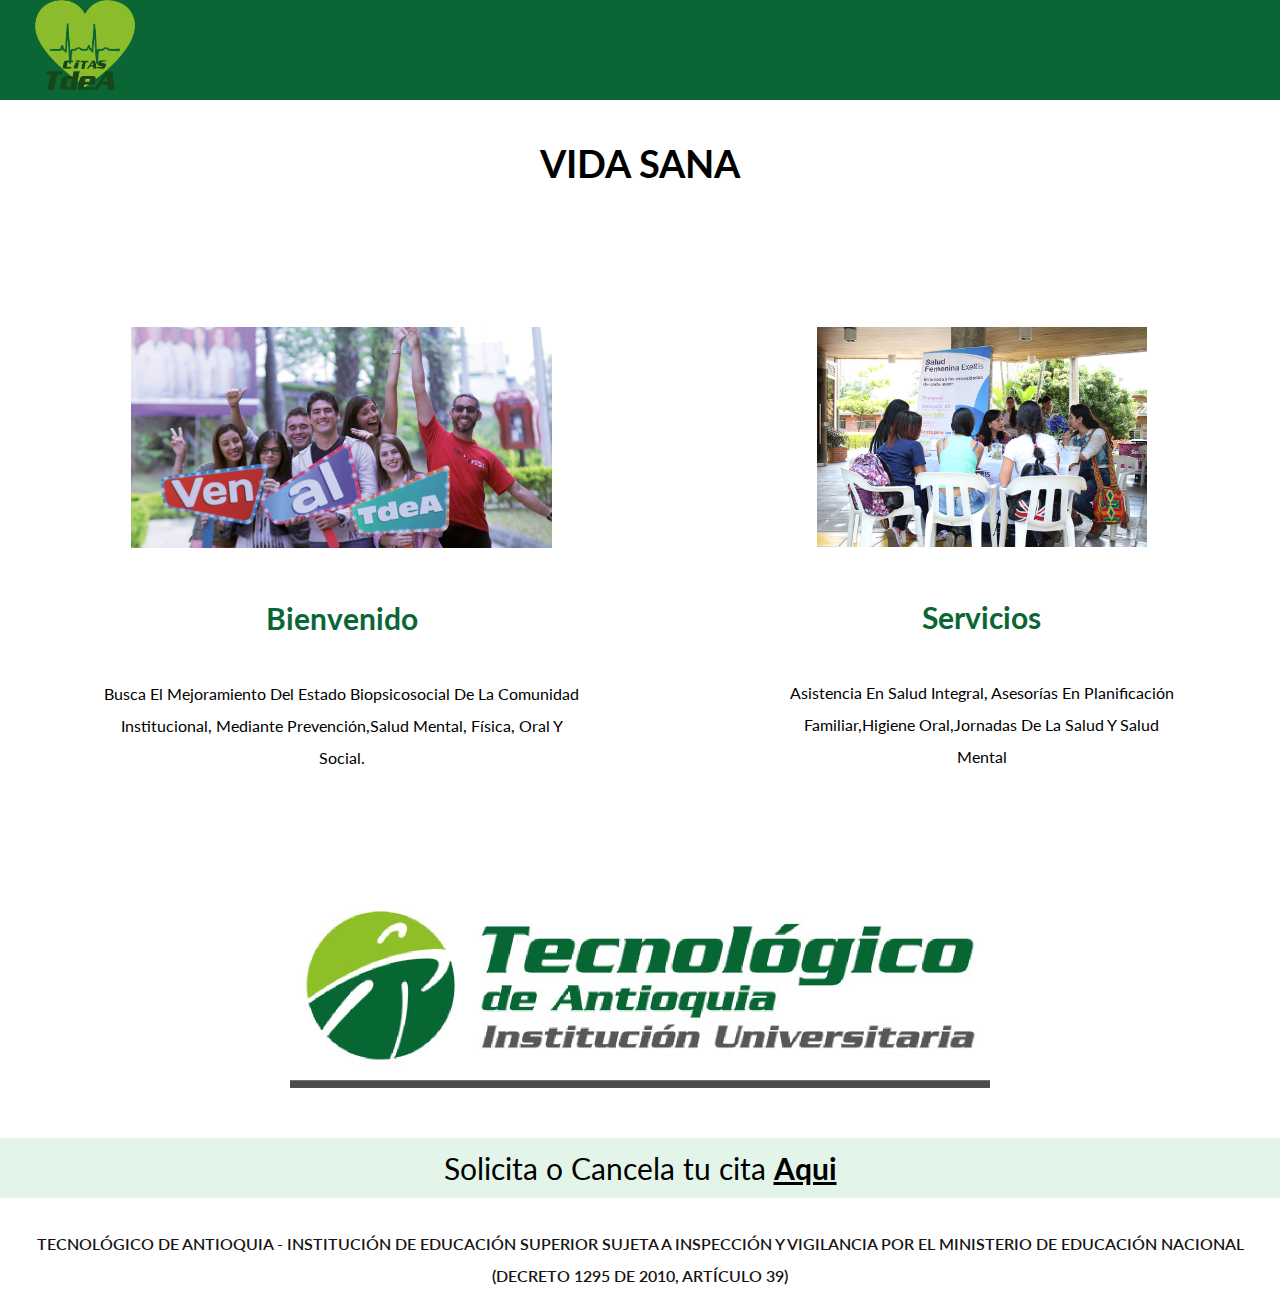
<file: index.html>
<!DOCTYPE html>
<html lang="en">
  <head>
    <meta charset="UTF-8" />
    <meta name="viewport" content="width=device-width, initial-scale=1.0" />
    <link
      href="https://fonts.googleapis.com/css?family=Lato:300,700,900&display=swap"
      rel="stylesheet"
    />
    <link rel="stylesheet" href="css/normalize.css" />
    <link rel="shortcut icon" href="img/logo.png">
    <link rel="stylesheet" href="css/style.css" />

    <title>Citas TdeA</title>
  </head>

  <body>
    <header class="encabezado">
      <div class="contenido-encabezado">
        <a class="logo" href="index.html"
          ><img src="img/logo.png" alt="logo" width="100rem" height="90rem"
        /></a>
        <nav class="navegacion">
          
        </nav>
      </div>
    </header>

    <section class="items seccion">
      <h1 class="centrar-texto">Vida Sana</h1>
      <div class="items-info">
        <div class="item">
          <img
            src="img/ven-al-tdea.jpg"
            alt="Bienvenido"
            width="421px"
            heigth="421px"
          />
          <h3>Bienvenido</h3>
          <p>
            Busca el mejoramiento del estado biopsicosocial de la comunidad
            institucional, mediante prevención,salud mental, física, oral y
            social.
          </p>
        </div>
        <div class="item">
          <img
            src="img/servicios.jpg"
            alt="servicios"
            width="330px"
            heigth="421px"
          />
          <h3>servicios</h3>
          <p>
            Asistencia en Salud Integral, asesorías en planificación
            Familiar,higiene oral,jornadas de la salud y salud Mental
          </p>
        </div>
      </div>
    </section>

    <section class="contenedor-conctactanos">
      <div class="contenido-conctactanos">
        <div class="item-conctactanos">
          <img class="item-conctactanos" src="img/llamanos.png" alt="llamanos">
        
        <div class="conctactanos-text">
          <h2 ><a href="formularioconctactanos.html">Conctáctanos</a>
        </div>
        </div>
      </div>

    </section>

    <section class="solicit-cita-aqui">
      <a href="solicitacancela.html"
        >Solicita o Cancela tu cita <b> <u>Aqui</u> </b>
      </a>
    </section>

    <footer>
      <div class="footer-reseña">
        <div class="icontec">

        </div>
        <p class="contenido-reseña">
          TECNOLÓGICO DE ANTIOQUIA - INSTITUCIÓN DE EDUCACIÓN SUPERIOR SUJETA A
          INSPECCIÓN Y VIGILANCIA POR EL MINISTERIO DE EDUCACIÓN NACIONAL <br />
          (DECRETO 1295 DE 2010, ARTÍCULO 39)
        </p>
      </div>
    </footer>
  </body>
</html>
</file>
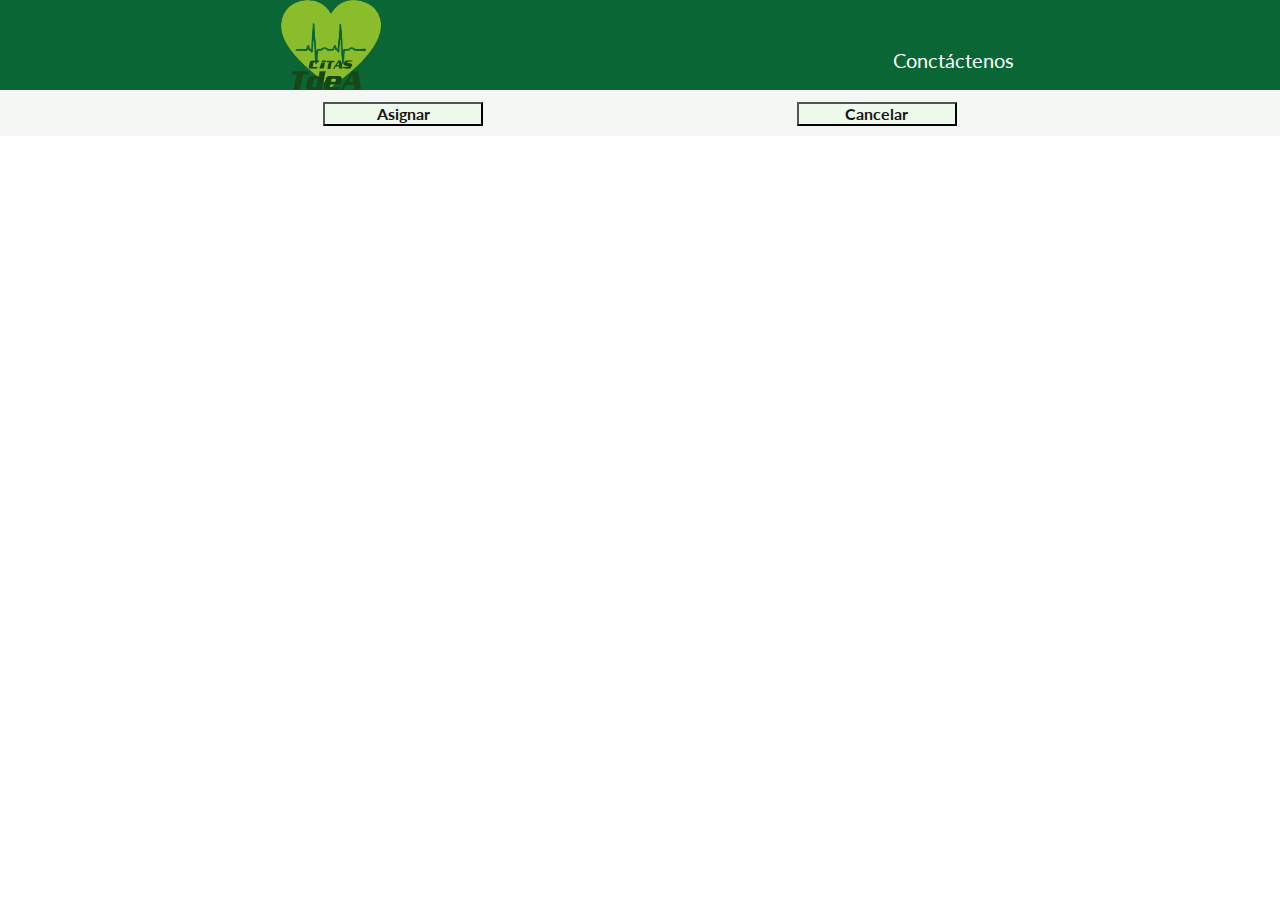
<file: asignarcita.html>
<!DOCTYPE html>
<html lang="en">
    <head>
        <meta charset="UTF-8" />
        <meta name="viewport" content="width=device-width, initial-scale=1.0" />
        
        <link
          href="https://fonts.googleapis.com/css?family=Lato:300,700,900&display=swap"
          rel="stylesheet"
        />
        <link rel="stylesheet" href="https://stackpath.bootstrapcdn.com/bootstrap/4.4.1/css/bootstrap.min.css" integrity="sha384-Vkoo8x4CGsO3+Hhxv8T/Q5PaXtkKtu6ug5TOeNV6gBiFeWPGFN9MuhOf23Q9Ifjh" crossorigin="anonymous">
        <link rel="stylesheet" href="css/normalize.css" />
        <link rel="shortcut icon" href="img/logo.png" />
        <link rel="stylesheet" href="css/style.css" />
        <title>Asigna-Cancela</title>
      </head>
<body>
    <div class="contenedor-pagina">
        <header class="encabezado">
          <div style="justify-content: space-around;" class="contenido-encabezado">
            <a  href="index.html"
              ><img class="logo" src="img/logo.png" alt="logo" width="100rem" height="90rem"
            /></a>
            <nav class="navegacion">
              <a href="Conctáctanos"></a>
              <nav class="navegacion">
                <a href="formularioconctactanos.html">Conctáctenos</a>
              </nav>
          </div>
        </header>

     
           
        <section class="opciones-asignar-cancela">
         <div class="contenido-selecciona">
        <nav class="Selecciona">
            <button  class="Estilos-opciones" id="Asignar"  type="button" >Asignar</button>
            <button  class="Estilos-opciones" id="Cancelar"  type="button" >Cancelar</button>
        </nav>
    </div>
    </section>


    <div class="Contenido-asignar ocultar">
    <form class="Tipo-cita" action="#">
            <label for="Tipo-cita">Servicio:</label>
            <select name="Tipo.cita" id="Tipo-cita">
                <option id="Seleccionarc"  value="Selecionar">******Selecionar******</option>
                <option id="Medicina" value="Medicina General">Consulta Medicina General</option>
                <option id="Odontologica" value="Odontologica">Consulta Odontologica</option>
                <option id="Psicologica" value="Psicologica">Consulta Psicologica</option>
            </select><br>
            <label for="Profesional">Profesional:</label>
            <select name="Profesional" id="Profesional">
              <option id="Seleccionar"  value="Selecionar">******Selecionar******</option>
              <option id=Nombre1 value="Nombre1">Maria stella Gomez Osorio</option>
              <option id="Nombre2" value="Nombre2">Olga Cecilia Suarez</option>
              <option id="Nombre3" value="Nombre3">Estefania Henao Velasquez</option>
          </select><br>
            <button id="Disponibilidad" type="button">Consultar Disponibilidad de Citas</button>
       
    </form>

     <!--VENTANA POPUP--->
     <div id="contenedor_citas_disponibles" class="contenedor-citas-disponibles">
      <table class="table table-striped">
        <thead>
          <tr>
            <th scope="col">Hora (FORMATO 24 HORAS)</th>
            <th scope="col">FECHA</th>
          </tr>
        </thead>
        <tbody>
          <tr>
            <th scope="row">8:00</th>
            <td>10/03/2020 <button type="button">Asignar</button></td>
          </tr>
          <tr>
            <th scope="row">10:00</th>
            <td>10/03/2020 <button type="button">Asignar</button></td>
          </tr>
          <tr>
            <th scope="row">14:00</th>
            <td>10/03/2020 <button type="button">Asignar</button></td>
          </tr>
          <tr>
            <th scope="row">18:00</th>
            <td>20/03/2020 <button type="button">Asignar</button></td>
          </tr>
         
        </tbody>
      </table>
     </div>
    </div>
 

    <div class="Contenido-cancelar ocultar">
      
      <h1>esta seccion es para canca</h1>

    </div>
  





     <script src="https://code.jquery.com/jquery-3.3.1.js"></script>
     <script src="./scripts/Aaignarcancelar.js"></script>

</body>
</html>
</file>
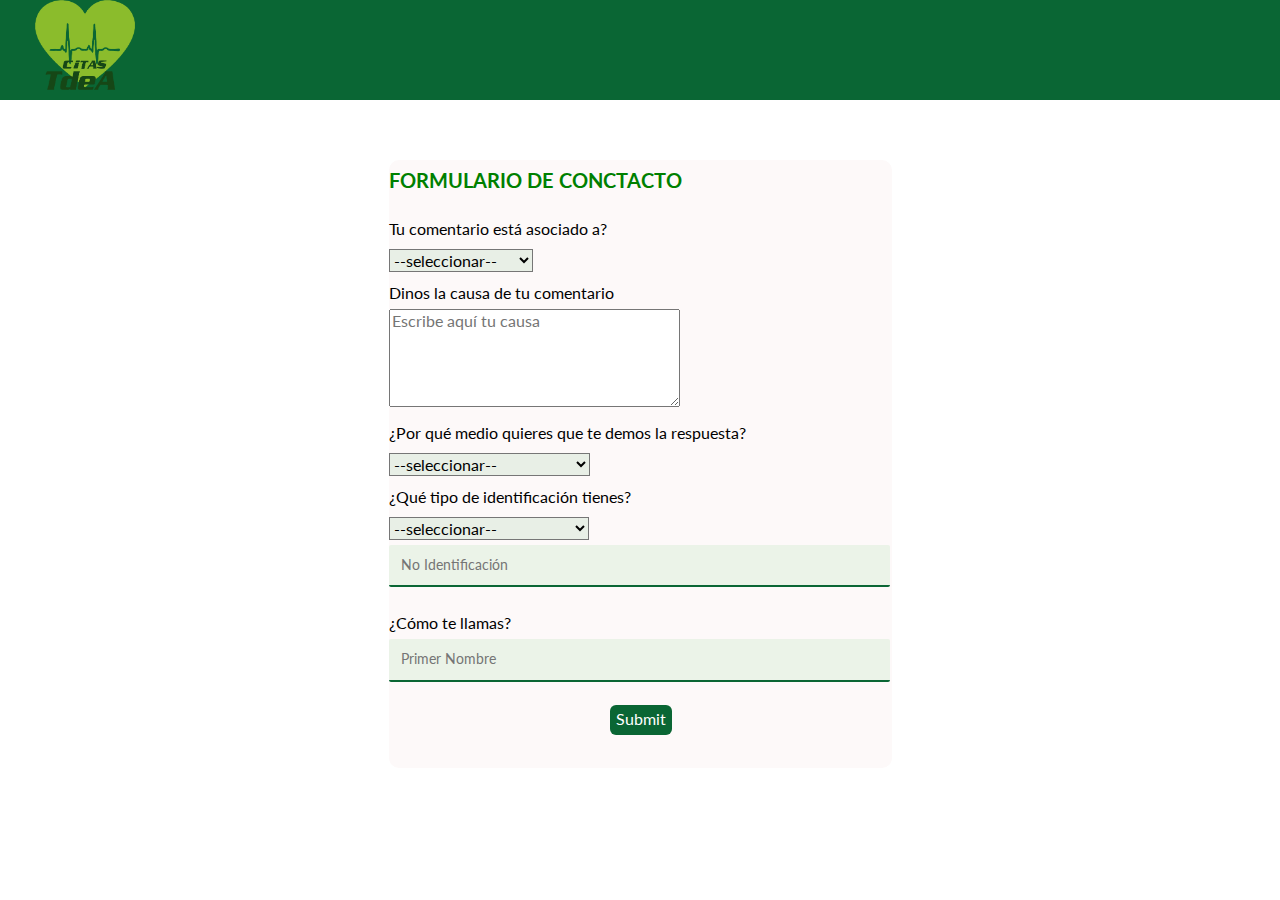
<file: formularioconctactanos.html>
<!DOCTYPE html>
<html lang="en">
  <head>
    <meta charset="UTF-8" />
    <meta name="viewport" content="width=device-width, initial-scale=1.0" />
    <link
      href="https://fonts.googleapis.com/css?family=Lato:300,700,900&display=swap"
      rel="stylesheet"
    />
    <link rel="stylesheet" href="css/normalize.css" />
    <link rel="shortcut icon" href="img/logo.png" />
    <link rel="stylesheet" href="css/style.css" />
    <title>Formulario conctactanos</title>
  </head>
  <body>
    <header class="encabezado">
      <div  class="contenido-encabezado">
        <a href="index.html"
          ><img src="img/logo.png" alt="logo" width="100rem" height="90rem"
        /></a>
        <nav class="navegacion">
          
        </nav>
      </div>
    </header>

    <div class="contenedorf">
      <form action="#" class="form">
        <div class="form-header">
          <h1 class="form-tittlef">Formulario de Conctacto</h1>
        </div>
        <label class="form-labelf" for="asociacion"
          >Tu comentario está asociado a?</label
        >

        <select
          class="form-select"
          name="asociaciones"
          id="asociaciones"
          required
        >
          <option value="--seleccionar--" selected>--seleccionar--</option>
          <option value="FELICITACIONES">FELICITACIONES</option>
          <option value="PETICION">PETICION</option>
          <option value="QUEJA">QUEJA</option>
          <option value="SUGERENCIA">SUGERENCIA</option>
        </select>
        <label class="form-labelf" for="causa"
          >Dinos la causa de tu comentario</label
        >
        <textarea
          name="causa"
          id="causa"
          placeholder="Escribe aquí tu causa"
          maxlength="150"
          cols="30"
          rows="5"
          required
        ></textarea>
        <label class="form-labelf" for="medio" required
          >¿Por qué medio quieres que te demos la respuesta?</label
        >
        <select class="form-select" name="medio" id="medio" required>
          <option value="--seleccionar--">--seleccionar--</option>
          <option value="CORREO ELECTRONICO">CORREO ELECTRONICO</option>
          <option value="LLAMADA TELEFONICA">LLAMADA TELEFONICA</option></select
        >
        <label class="form-labelf" for="identificacion" required
          >¿Qué tipo de identificación tienes?</label
        >
        <select
          class="form-select"
          name="identificacion"
          id="identidicacion"
          required
        >
          <option value="--seleccionar--">--seleccionar--</option>
          <option value="CEDULA">CEDULA</option>
          <option value="TARJETA DE IDENTIDAD">TARJETA DE IDENTIDAD</option>
          <option value="PASAPORTE">PASAPORTE</option>
        </select>
        <input
          class="form-inputf"
          type="text"
          required
          placeholder="No Identificación"
        />
        <label class="form-labelf" for="nombre" required
          >¿Cómo te llamas?</label
        >
        <input
          class="form-inputf"
          type="text"
          required
          placeholder="Primer Nombre"
        />
        <input class="form-submitf" type="submit" id="Enviar" />
      </form>
    </div>

    <footer>
      <div class="footer-reseña">
        <div class="icontec">
        </div>
       
      </div>
    </footer>
  </body>
</html>
</file>
<file: css/style.css>
html {
  font-size: 62.5%;
  width: 100%;
  margin: 0;
  padding: 0;
}

body {
  font-family: "Lato", sans-serif;
  font-size: 1.6rem;
  line-height: 2;
}

/*global*/

h1 {
  font-size: 3.8rem;
  text-transform: uppercase;
}

h2 {
  font-size: 3.4rem;
}

h3 {
  font-size: 3rem;
}

.encabezado {
  background-color: #0a6634;
}

.contenido-encabezado {
  display: flex;
  justify-content: start;
  margin-left: 35px;
 
}



.navegacion a {
  color: white;
  text-decoration: none;
  font-size: 2rem; /*18px*/
  margin: 2rem;
}

.navegacion a:hover {
  color: #043a14;
}

.centrar-texto {
  margin: 20px, 0px, 2px;
  text-align: center;
}

.items-info {
  display: flex;
  justify-content: space-between;
}

.item {
  text-align: center;
  margin: 10rem;
  text-transform: capitalize;
}

.item h3 {
  color: #0a6634;
}

.contenedor {
  height: 100%;
}

.contenedor-conctactanos {
  width: 100%;
}

.contenido-conctactanos {
  display: flex;
  justify-content: center;
}

.item-conctactanos {
  position: relative; /*TIENE RELACION CON CONCTACTANOS-TEXT*/
  overflow: hidden; /*ESCONDER CONCTACTANOS-TEXT*/
}

.conctactanos-text {
  position: absolute; /*TIENE QUE VER CON ITEM-CONCTACTANOS*/
  bottom: 0;
  padding: 2rem;
  width: 100%;
  background: rgba(0, 0, 0, 0.7);
  text-align: center;
  transform: translateY(95%); /*MOVER VERTICAL*/
  transition: all 0.5s ease-out; /*DINAMICO,SUBE EL TEXTO*/
}

.conctactanos-text a {
  color: white;
  text-decoration: none;
  font-size: 3.4rem;
}

.item-conctactanos :hover.conctactanos-text {
  transform: translateY(
    0%
  ); /*DA MOVIMIENTO A CONCTACTANOS-TEXT CON RELACION A ITEM-CONCTACTANOS*/
}

.img-wallpaper {
  width: 100%;
  height: 60vh;
  margin: 1rem 0;
  display: block;
}

.solicit-cita-aqui {
  background-color: #e3f4e8;
  height: 100%;
  text-align: center;
  font-size: 3rem;
  margin-top: 5rem;
}

.solicit-cita-aqui a {
  color: black;
  text-decoration: none;
  margin-bottom: 3rem;
}

.contenedor-pagina {
  height: 100vh;
}

.footer-reseña {
  width: 100%;
  margin-top: 3rem;
  color: #171414;
  text-align: center;
}

.contenido-reseña {
  margin-top: 0rem;
  margin-bottom: 0rem;
  font-weight: 550;
}

/*FORMULARIO SOLICITACANCELA*/

.contenedor {
  font-weight: normal;
  font-family: "Lato", sans-serif;
}

.form-tittle {
  color: white;
}

.form-tittlef {
  color: green;
  font-size: 2rem;
}

.form-tittle span {
  color: #e2eec7;
}

.contenedor form {
  background: rgba(0, 0, 0, 0.6);
  width: 90%;
  max-width: 503px;
  margin: auto;
  padding: 5px, 35px;
  margin-top: 30px;
  padding-bottom: 30px;
  border-radius: 3px;
  margin-top: 6rem;
}

.contenedorf form {
  background: #FDF9F9;
  width: 90%;
  max-width: 503px;
  margin: auto;
  padding: 5px, 35px;
  margin-top: 30px;
  padding-bottom: 30px;
  border-radius: 10px;
  margin-top: 6rem;
  margin-bottom: 3rem;
}

.form-label {
  display: block; /*uno abajo del otro*/
  color: white;
  font-size: 16px;
  font-family: "Lato", sans-serif;
  position: relative;
}

.form-labelf {
  display: block; /*uno abajo del otro*/
  color: black;
  font-size: 16px;
  font-family: "Lato", sans-serif;
  position: relative;
}

.form-input {
  background: rgba(0, 0, 0, 0.7);
  border: none;
  outline: none;
  border-bottom: 2px solid #0a6634;
  width: 95%;
  padding: 12px;
  margin-bottom: 20px;
  border-radius: 2px;
  font-size: 14px;
  color: #fff;
  font-family: "Lato", sans-serif;
}

.form-inputf {
  background: rgba(165, 218, 165, 0.2);
  border: none;
  outline: none;
  border-bottom: 2px solid #0a6634;
  width: 95%;
  padding: 12px;
  margin-bottom: 20px;
  border-radius: 2px;
  font-size: 14px;
  color: #fff;
  font-family: "Lato", sans-serif;
}

.form-select {
  background: #e8efe6;
}

.form-submit {
  background: #0a6634;
  border: none;
  outline: none;
  height: 3rem;
  margin: 3px;
  border-radius: 3px;
  padding: 15px, 0;
  color: white;
  cursor: pointer;
}

.form-submitf {
  background: #0a6634;
  border: none;
  outline: none;
  height: 3rem;
  margin: 3px;
  border-radius: 6px;
  padding: 15px, 0;
  color: white;
  cursor: pointer;
  margin-left: 221px;
}

.contenedor .form-submit:hover {
  color: #0f3609;
}

.contenedorf .form-submitf:hover {
  color: #0f3609;
  align-items: center;
}

/*ESTILOS PARA DISPONIBILIDAD DE CITA*/

.opciones-asignar-cancela{
 /*border: 1px solid black;*/
  background-color:  #F5F7F4;
  padding: 10px;
  margin-bottom: 10px;
 
}

.Selecciona{
  display: flex;
  justify-content: space-evenly;
  font-weight: 700;
}

.Selecciona button{
  font-weight: 700;
  text-transform: capitalize;
  outline: none;
  transition: all 400ms;
}

.activo{
  background-color: hsla( 0.25turn , 100% , 50% , 0.2 );
  transform: translateY(5px);
  border-radius: 7px;
}



.Estilos-opciones{
  width: 10em;
  text-align: center;
  text-decoration: none;
  color: #171414;
}

.Tipo-cita{
  width: 20%;
  margin-left: 10px;
  padding: 10px;
}
button{
  background-color: #EDF9EB;
  margin-top: 2px;


}

.contenedor-citas-disponibles{
  margin: 3px;
  padding: 3px;
  visibility: hidden;
 
}

.contenedor-citas-disponibles button{
  background-color: #8dbe27;
  text-transform: uppercase;
  padding: 3px;
  margin-left: 8px;
  border-radius: 5px ;
}
</file>
